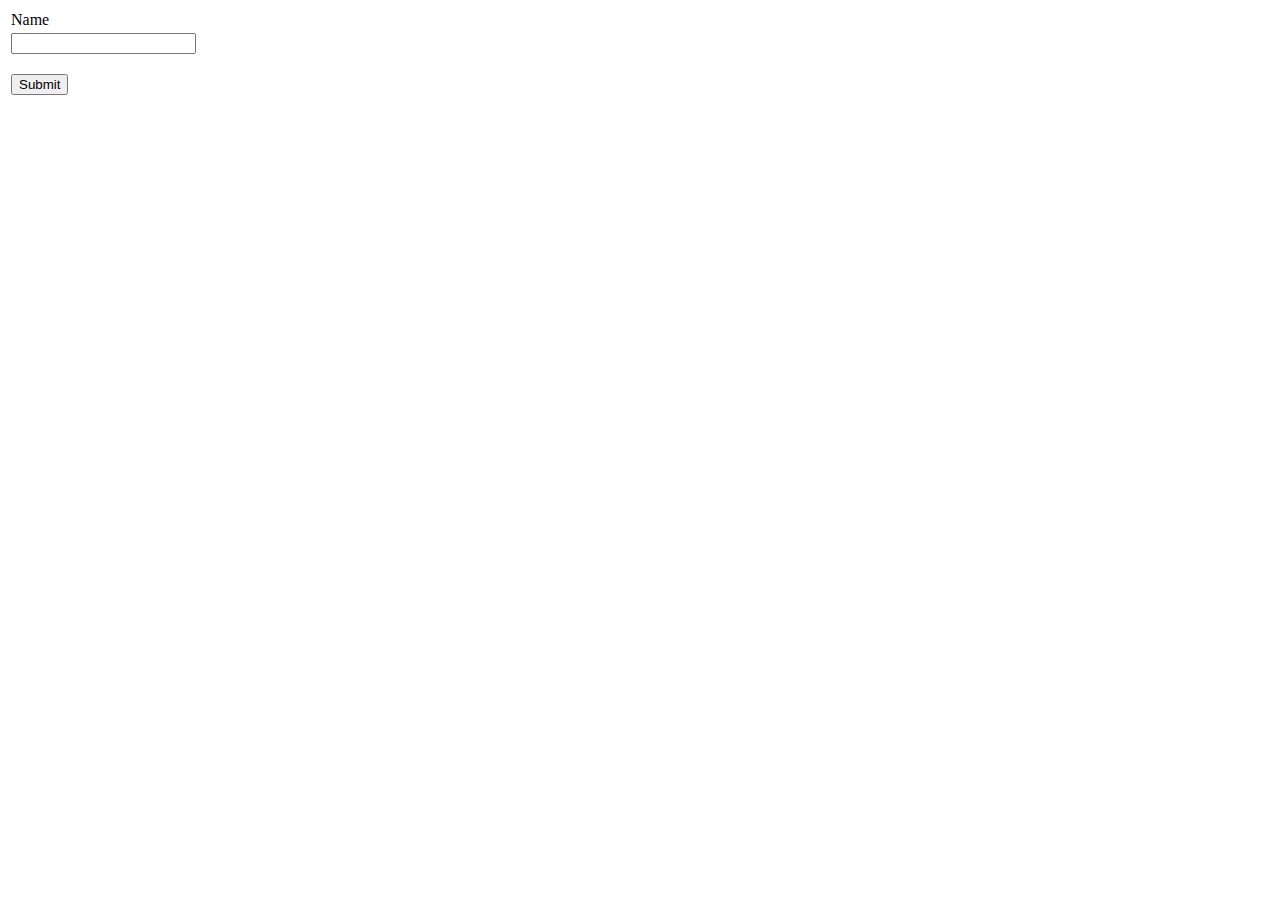
<file: p1.html>
<!DOCTYPE html>
<html lang="en">
<head>
    <meta charset="UTF-8">
    <title>Name Page</title>
</head>
<body>
    <form onsubmit="return nameCheck();">
        <table>
            <tr>
                <td>Name</td>
            </tr>
            <tr>
                <td>
                    <input id="name" type="text" onblur="nameCheck()">
                    <p id="nameError" style="color: red;"></p>
                </td>
            </tr>
            <tr>
                <td>
                    <input type="submit" value="Submit">
                </td>
            </tr>
        </table>
    </form>

    <script>
        function nameCheck() {
            const nameInput = document.getElementById('name').value;
            const nameError = document.getElementById('nameError');

            if (nameInput === "") {
                nameError.textContent = "Please type your name!";
                return false;
            } 
            else if (nameInput.length < 2) {
                nameError.textContent = "Name must contain at least two words.";
                return false;
            } 
             
            else {
                nameError.textContent = "";
                return true;
            }
        }
    </script>
</body>
</html>
</file>
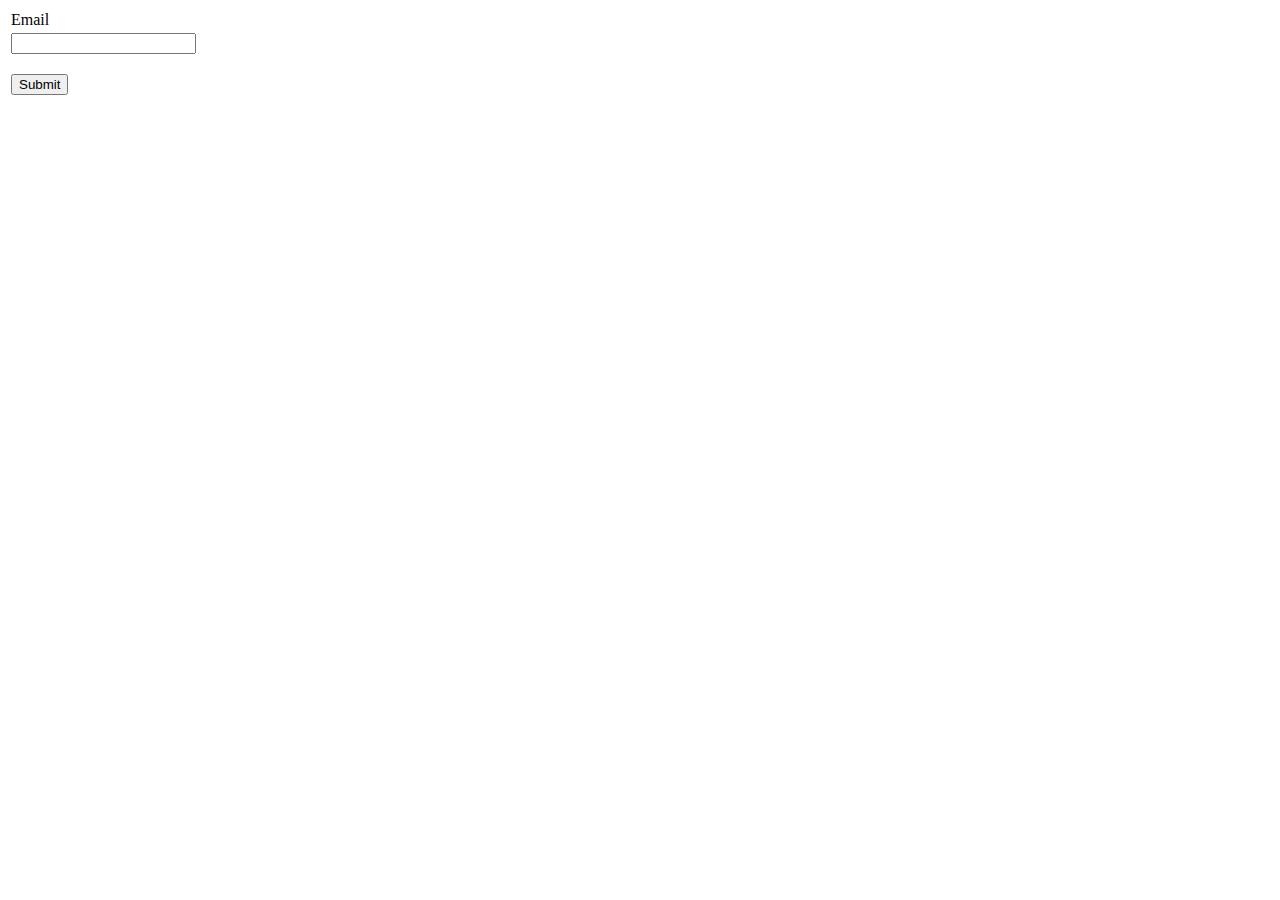
<file: p2.html>
<!DOCTYPE html>
<html lang="en">
<head>
    <meta charset="UTF-8">
    <title>Email </title>
</head>
<body>
    <form onsubmit="return emailCheck();">
        <table>
            <tr>
                <td>Email</td>
            </tr>
            <tr>
                <td>
                    <input id="email" type="text" onblur="emailCheck()">
                    <p id="emailError" style="color: red;"></p>
                </td>
            </tr>
            <tr>
                <td>
                    <input type="submit" value="Submit">
                </td>
            </tr>
        </table>
    </form>

    <script>
        function emailCheck() {
            const emailInput = document.getElementById('email').value;
            const emailError = document.getElementById('emailError');

            if (emailInput === "") {
                emailError.textContent = "Please type your email!";
                return false;
            } 
            else if (
                !emailInput.includes("@") ||!emailInput.includes(".") ||emailInput.indexOf("@") === 0 ||emailInput.lastIndexOf(".") < emailInput.indexOf("@")
             ) 
             
             {
                emailError.textContent = "Please enter a valid email (e.g., anything@example.com)";
                return false;
            } 

            else {
                emailError.textContent = "";
                return true;
            }
        }
    </script>
</body>
</html>
</file>
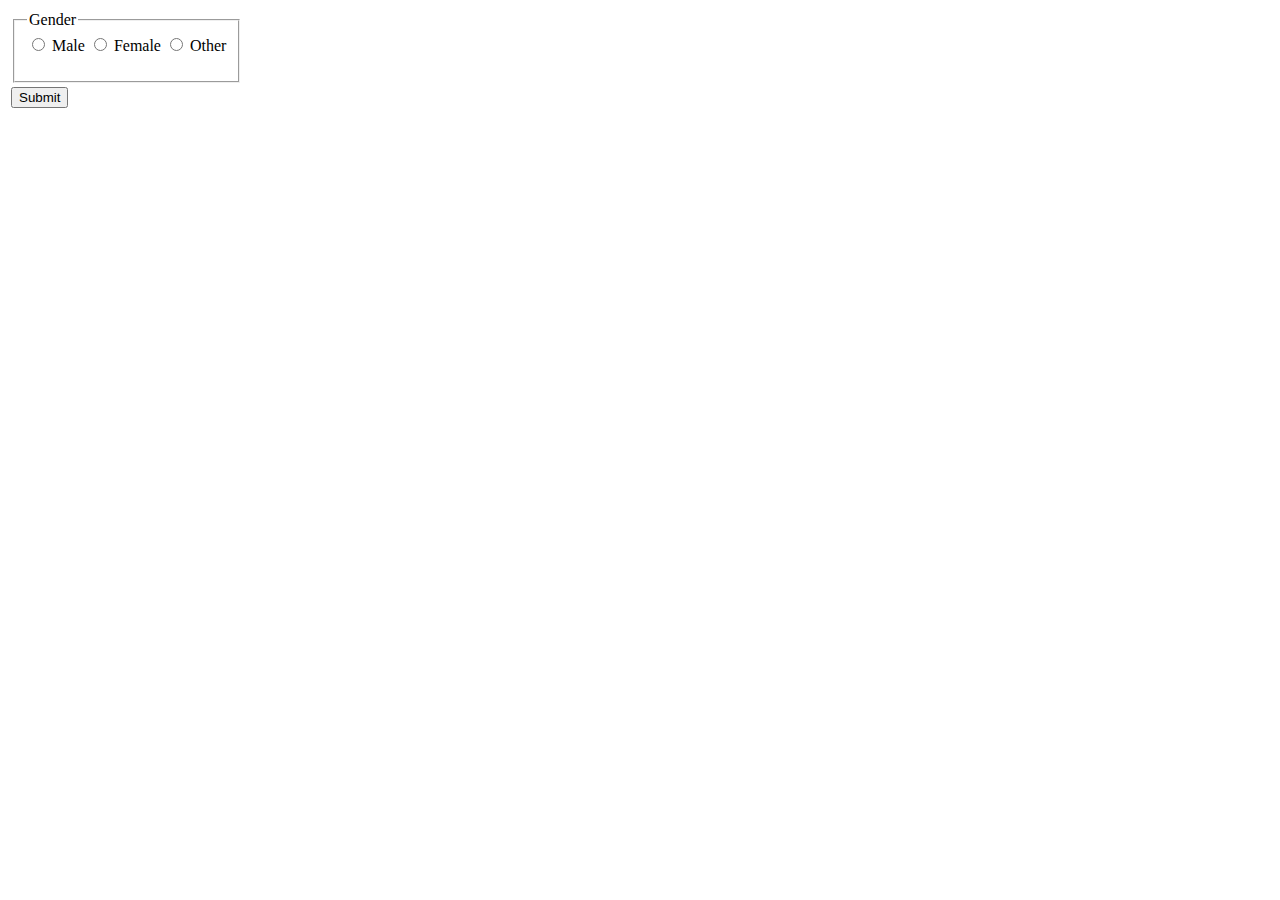
<file: p3.html>
<!DOCTYPE html>
<html lang="en">
<head>
    <title>Gender</title>
</head>
<body>
    <form onsubmit="return genderCheck();">
        <table>
            <tr>
                <td>
                    <fieldset>
                        <legend>Gender</legend>
                        <input type="radio" id="male" name="gen" value="Male">
                      <label for="male">Male</label>
                        <input type="radio" id="female" name="gen" value="Female">
                      <label for="female">Female</label>
                        <input type="radio" id="other" name="gen" value="Other">
                        <label for="other">Other</label>
                        <p id="genderError" style="color: red;"></p>
                    </fieldset>
                </td>
            </tr>
            <tr>
                <td>
                    <input type="submit" value="Submit">
                </td>
            </tr>
        </table>
    </form>

    <script>
        function genderCheck() {
             const genderOptions = document.getElementsByName("gen");
            const genderError = document.getElementById("genderError");
              let isSelected = false;

            for (let i = 0; i < genderOptions.length; i++) {
                if (genderOptions[i].checked) {
                    isSelected = true;
                    break;
                }
            }

            if (!isSelected) {
                genderError.textContent = "Please select your gender to continue";
                return false;
            } else {
                genderError.textContent = "";
                return true;
            }
        }
    </script>
</body>
</html>
</file>
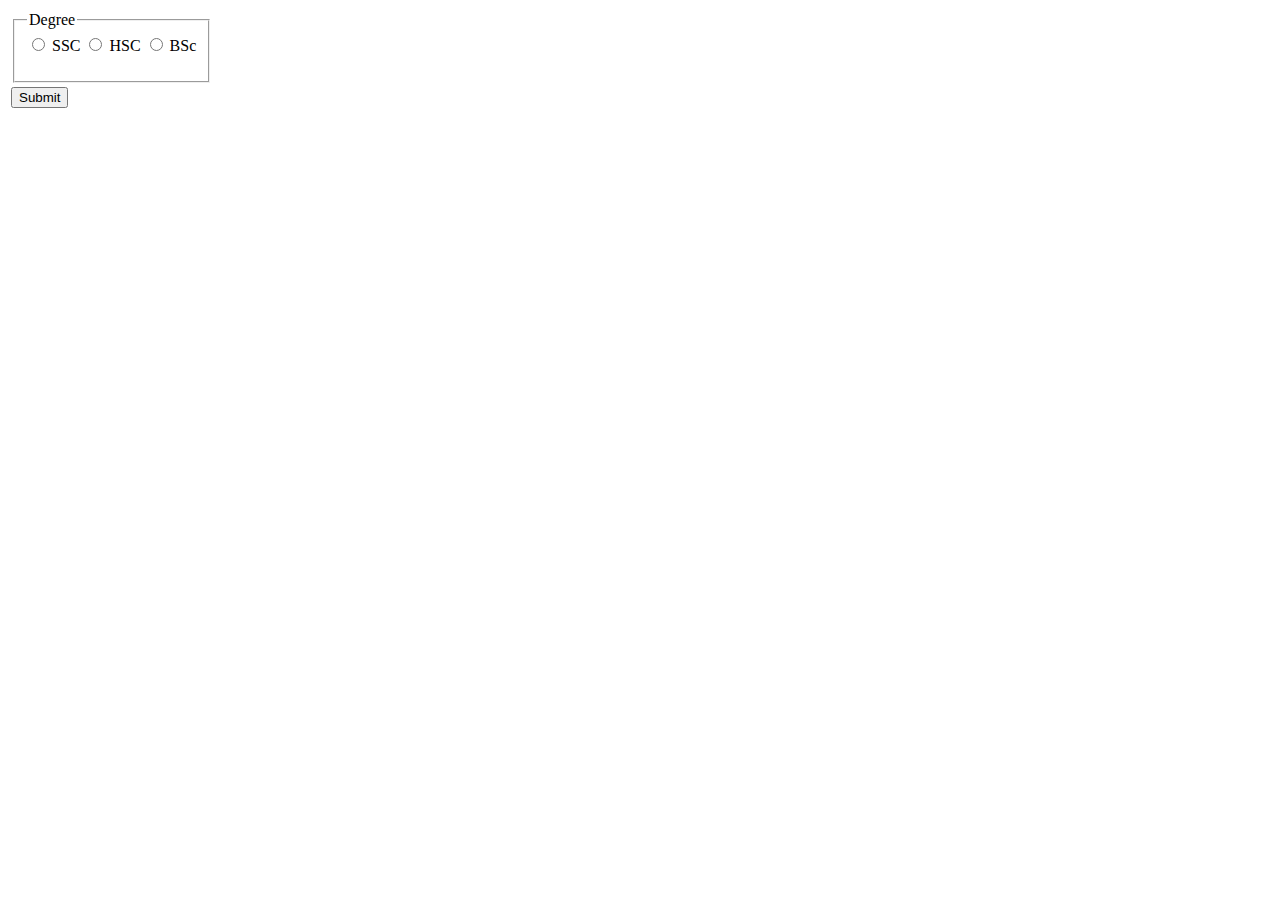
<file: p4.html>
<!DOCTYPE html>
<html lang="en">
<head>
    <title>Degree</title>
</head>
<body>
    <form onsubmit="return degreeCheck();">
        <table>
            <tr>
                <td>
                    <fieldset>
                        <legend>Degree</legend> 
                        <input type="radio" id="SSC" name="deg" value="SSC">

                        <label for="SSC">SSC</label>
                          <input type="radio" id="HSC" name="deg" value="HSC">
                        <label for="HSC">HSC</label> 
                          <input type="radio" id="BSc" name="deg" value="BSc">
                        <label for="BSc">BSc</label> 
                             <p id="DegreeError" style="color: red;"></p> 
                    </fieldset>
                </td>
            </tr>
            <tr>
                <td>
                    <input type="submit" value="Submit">
                </td>
            </tr>
        </table>
    </form>


    <script>
        function degreeCheck() {
            const DegreeOptions = document.getElementsByName("deg");
             const DegreeError = document.getElementById("DegreeError"); 
              let isSelected = false;

            for (let i = 0; i < DegreeOptions.length; i++) {
                if (DegreeOptions[i].checked) {
              isSelected = true;
                    break;
                }
            }



            if (!isSelected) {
                DegreeError.textContent = "Please select your degree to continue.";
                 return false;
            } else {
                DegreeError.textContent = "";
             return true;
            }
        }
    </script>
</body>
</html>
</file>
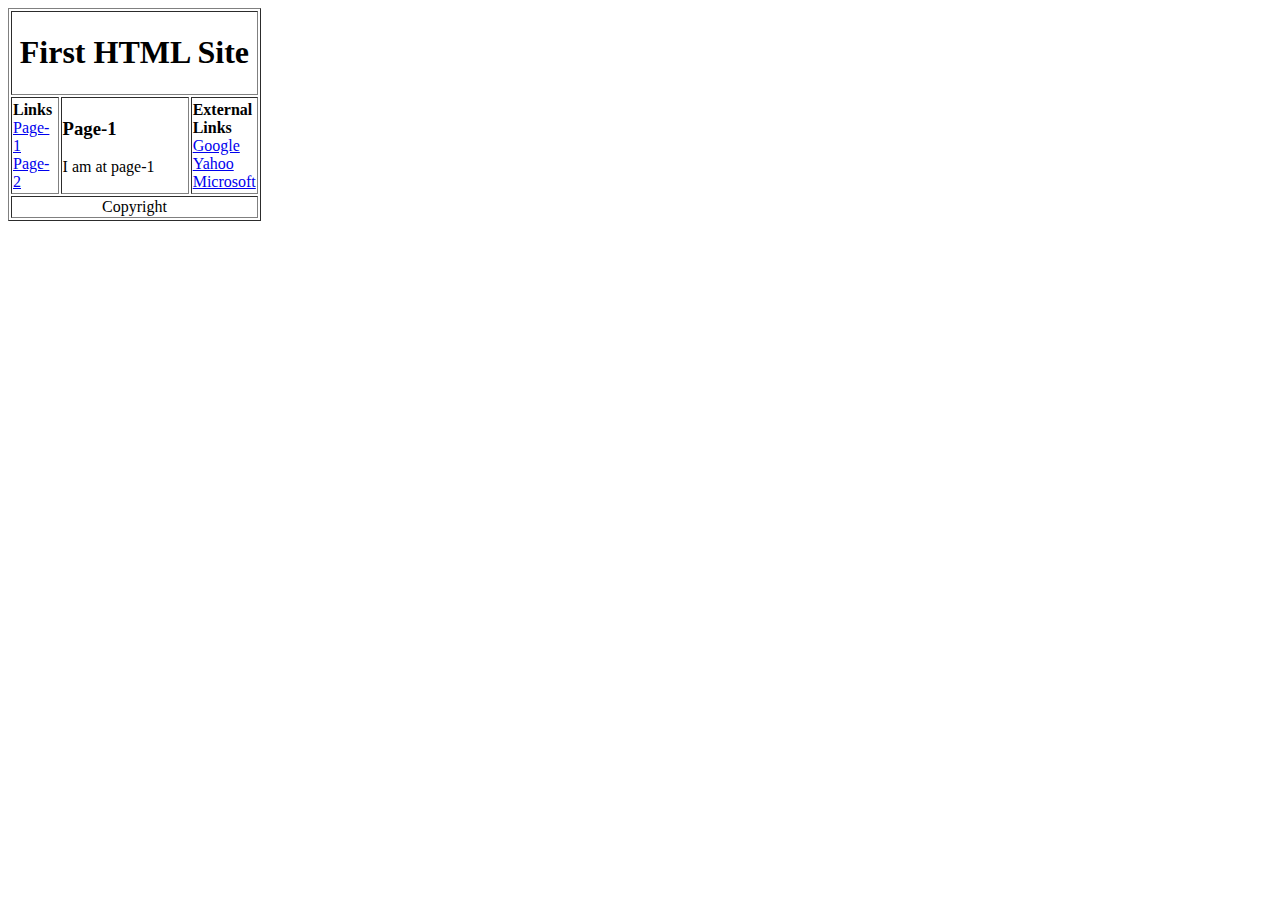
<file: page1.html>
<!DOCTYPE html>
<html>
<head>
    <title>Page-1</title>
</head>
<body>
    <table width="20%" border="1">
        <tr>
            <td colspan="3" align="center"><h1>First HTML Site</h1></td>
        </tr>
        <tr>
            <td width="20%">
                <b>Links</b><br>
                <a href="page1.html">Page-1</a><br>
                <a href="page2.html">Page-2</a>
            </td>
            <td width="60%">
                <h3>Page-1</h3>
                <p>I am at page-1</p>
            </td>
            <td width="20%">
                <b>External Links</b><br>
                <a href="https://www.google.com" target="_blank">Google</a><br>
                <a href="https://www.yahoo.com" target="_blank">Yahoo</a><br>
                <a href="https://www.microsoft.com" target="_blank">Microsoft</a>
            </td>
        </tr>
        <tr>
            <td colspan="3" align="center">Copyright</td>
        </tr>
    </table>
</body>
</html>
</file>
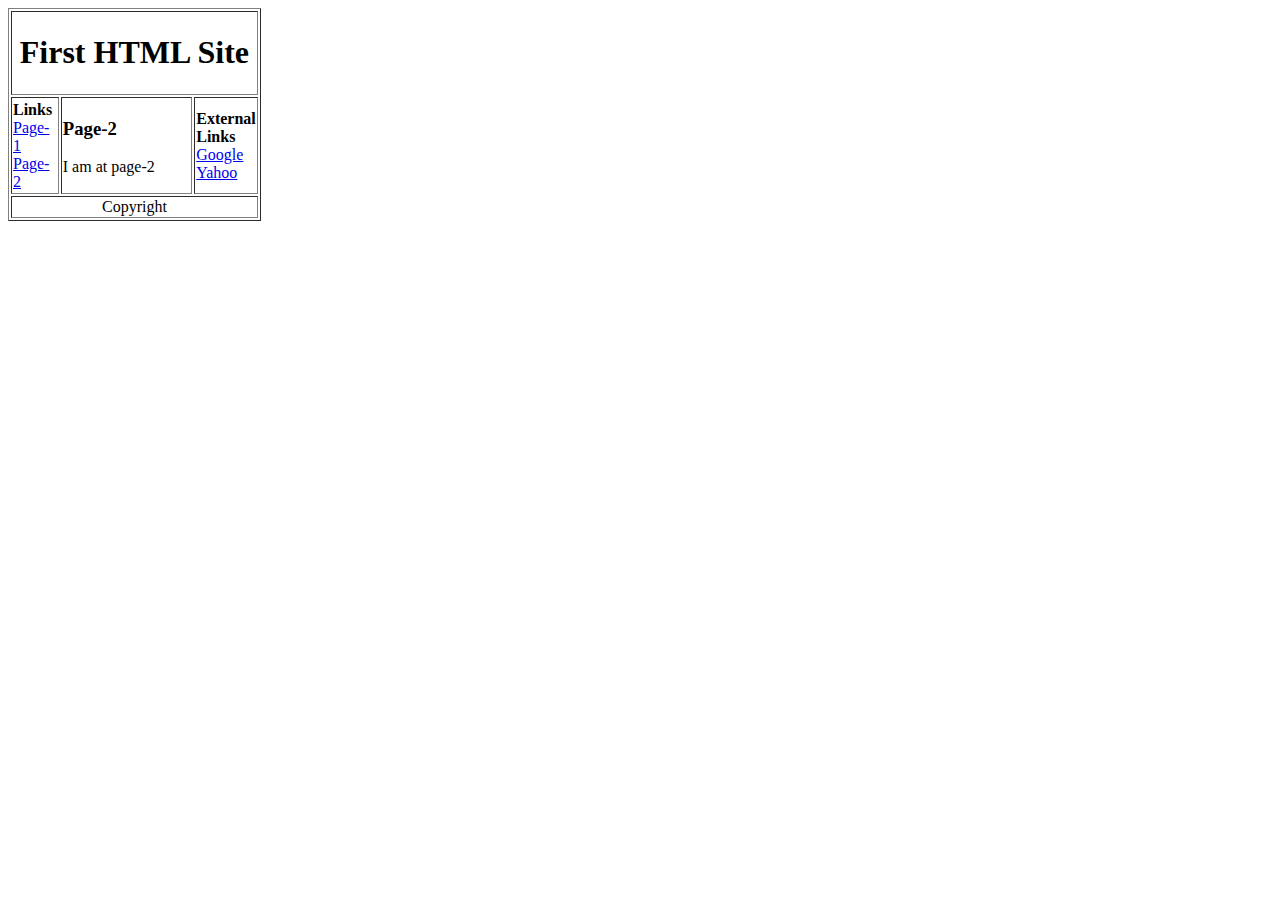
<file: page2.html>
<!DOCTYPE html>
<html>
<head>
    <title>Page-2</title>
</head>
<body>
    <table width="20%" border="1">
        <tr>
            <td colspan="3" align="center"><h1>First HTML Site</h1></td>
        </tr>
        <tr>
            <td width="20%">
                <b>Links</b><br>
                <a href="page1.html">Page-1</a><br>
                <a href="page2.html">Page-2</a>
            </td>
            <td width="60%">
                <h3>Page-2</h3>
                <p>I am at page-2</p>
            </td>
            <td width="20%">
                <b>External Links</b><br>
                <a href="https://www.google.com" target="_blank">Google</a><br>
                <a href="https://www.yahoo.com" target="_blank">Yahoo</a>
            </td>
        </tr>
        <tr>
            <td colspan="3" align="center">Copyright</td>
        </tr>
    </table>
</body>
</html>
</file>
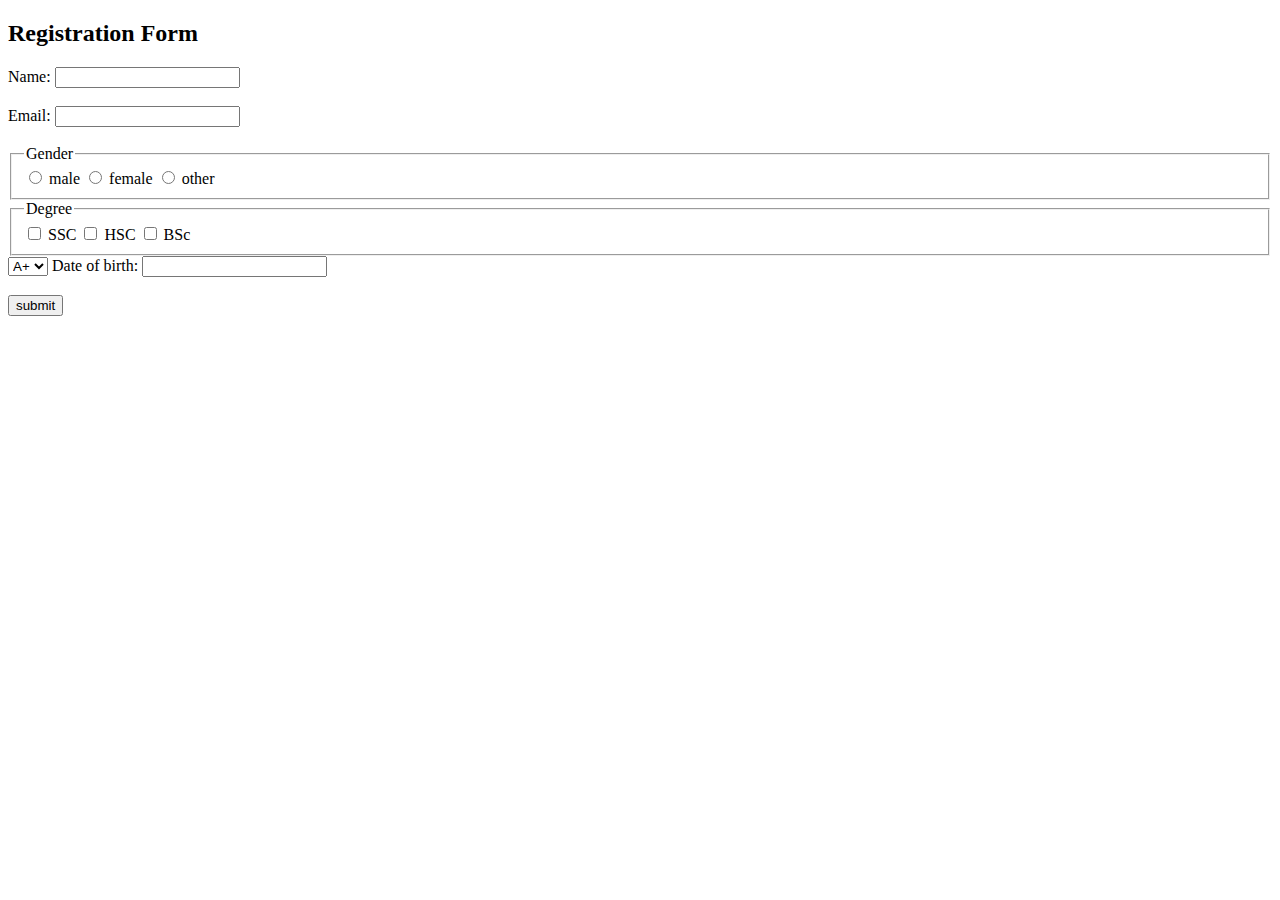
<file: registration.html>
<!DOCTYPE html>
<html>
<head><title>Registration Form</title></head>
<body>
    <h2>Registration Form</h2>
    <form>
        Name: <input type="text" name="name"><br><br>
        Email: <input type="email" name="email"><br><br>

     <fieldset>
       <legend>Gender</legend>
       <input type="radio" name="" id="">
       <label for="male">male</label>
       <input type="radio" name="" id="">
        <label for="female">female</label>
       <input type="radio" name="" id="">
       <label for="other">other</label>
     </fieldset>





     <fieldset>


<legend> Degree</legend>
<input type="checkbox" name="" id="">
<label for="">SSC</label>
<input type="checkbox" name="" id="">
<label for="">HSC</label>
<input type="checkbox" name="" id="">
<label for="">BSc</label>




     </fieldset>
<select name="" id="">

<option value="A+">A+</option>
  <option value="B+">B+</option>
  <option value="C+">C+</option>
  <option value="D">D</option>









</select>

       Date of birth:  <input type="Date of birth" name="Date of birth"><br><br>
        <input type="submit" value="submit">
    </form>
</body>
</html>
</file>
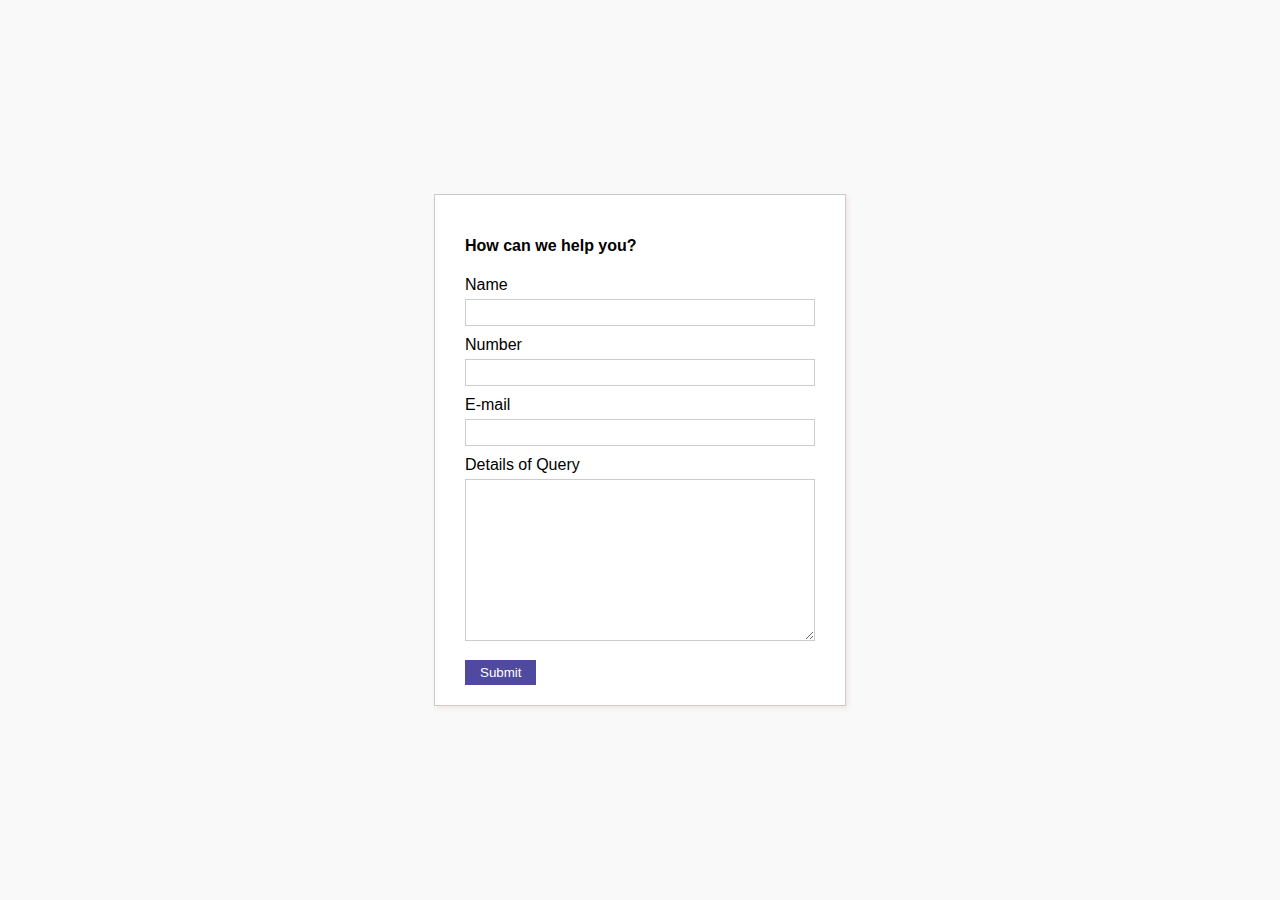
<file: contact_us validation[04-08-25]/contact_us.html>
<!DOCTYPE html>
<html lang="en">
<head>
    <title>Contact Us</title>
    <link rel="stylesheet" href="style.css" />
</head>
<body>
    <div class="container">
      <h4>How can we help you?</h4>
      <form id="contactForm">
        <label for="Name">Name</label>
        <input type="text" id="Name" name="Name" />
        <div id="errorName" class="error"></div>

       <label for="Number">Number</label>
        <input type="text" id="Number" name="Number" />
        <div id="errorNumber" class="error"></div>

       <label for="Email">E-mail</label>
        <input type="text" id="Email" name="Email" />
        <div id="errorEmail" class="error"></div>

        <label for="Query">Details of Query</label>
       <textarea id="Query" name="Query" cols="30" rows="10"></textarea>
       <div id="errorQuery" class="error"></div>

       <input type="submit" value="Submit" />
      </form>
    </div>

<script>
const form = document.getElementById('contactForm')

form.addEventListener('submit', function(event) {
    document.getElementById('errorName').textContent = ''
    document.getElementById('errorNumber').textContent = ''
    document.getElementById('errorEmail').textContent = ''
    document.getElementById('errorQuery').textContent = ''

    let hasError = false

    if (!form.Name.value) {
        document.getElementById('errorName').textContent = 'This field cannot be empty'
        hasError = true
    }
    if (!form.Number.value) {
        document.getElementById('errorNumber').textContent = 'This field cannot be empty'
        hasError = true
    }
    if (!form.Email.value) {
        document.getElementById('errorEmail').textContent = 'This field cannot be empty'
        hasError = true
    }
    if (!form.Query.value) {
        document.getElementById('errorQuery').textContent = 'This field cannot be empty'
        hasError = true
    }

    if(hasError) {
        event.preventDefault()
    }
})
</script>
</body>
</html>
</file>
<file: contact_us validation[04-08-25]/style.css>
body {
    font-family: Arial, sans-serif;
    margin: 0;
    height: 100vh;            
    display: flex;
    justify-content: center;  
    align-items: center;      
    background-color: #f9f9f9;
    .error {
        color: red;
      }
      
}

.container {
    border: 1px solid #ccc;  
    padding: 20px 30px;
    background-color: white;
    box-shadow: 2px 2px 5px rgba(182, 44, 44, 0.1);
    width: 350px;
}

label {
    display: block;
    margin-top: 10px;
}

input[type="text"],
textarea {
    width: 100%;
    padding: 5px;
    margin-top: 5px;
    border: 1px solid #ccc;
    box-sizing: border-box;
}

input[type="submit"] {
    margin-top: 15px;
    padding: 5px 15px;
    background-color: #4f49a0;
    color: white;
    border: none;
    cursor: pointer;
}
</file>
